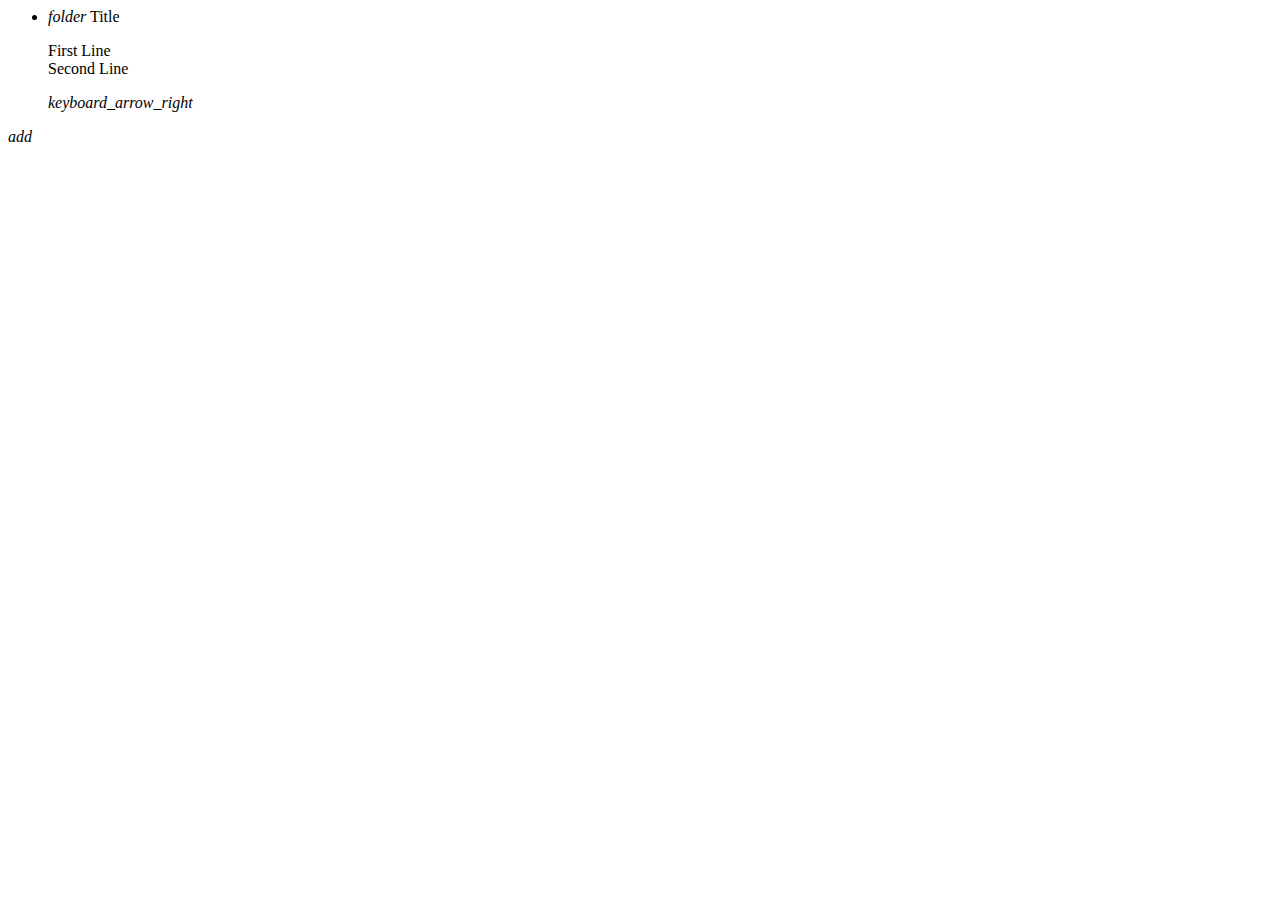
<file: src/main/resources/templates/todos/index.html>
<html xmlns="htp://www.w3.org/1999/xhtml"
      xmlns:th="http://www.thymeleaf.org"
      xmlns:layout="http://www.ultraq.net.nz/thymeleaf/layout"
      layout:decorator="layouts/main">
<head>
    <title th:text="#{view.todos.index.title}">Todo List</title>
</head>

<body>
<a layout:fragment="title" th:text="#{view.todos.index.title}"/>
<section layout:fragment="content">
    <div class="row">
        <ul class="collection card-panel">
            <li class="collection-item avatar" th:each="todoItem : ${todos}">
                <i class="material-icons circle">folder</i>
                <span class="title" th:text="${todoItem.content}">Title</span>
                <p>First Line <br/>
                    Second Line
                </p>
                <a th:href="${#mvc.url('TC#show').arg(0, todoItem.id).build()}" class="secondary-content"><i class="material-icons">keyboard_arrow_right</i></a>
            </li>
        </ul>

        <div class="fixed-action-btn" style="top: 143px; right: 94px;">

            <a th:href="${#mvc.url('TC#newly').build()}" class="btn-floating btn-large waves-effect waves-light red">
                <i class="material-icons">add</i>
            </a>
        </div>
    </div>
</section>

</body>
</html>
</file>
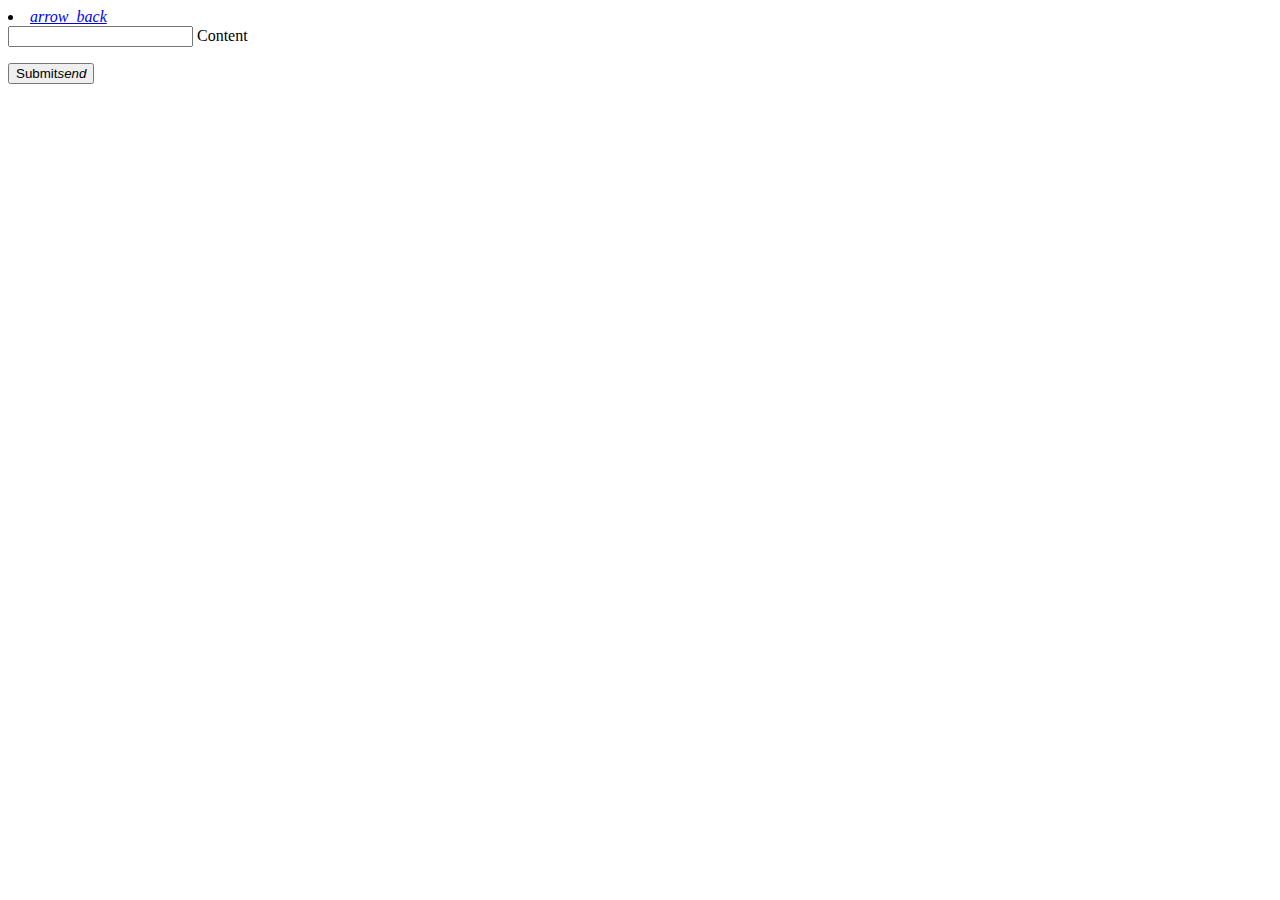
<file: src/main/resources/templates/todos/new.html>
<html xmlns="htp://www.w3.org/1999/xhtml"
      xmlns:th="http://www.thymeleaf.org"
      xmlns:layout="http://www.ultraq.net.nz/thymeleaf/layout"
      layout:decorator="layouts/main">
<head>
    <title th:text="#{view.todos.new.title}">New Todo</title>
</head>

<body>
<a layout:fragment="title" th:text="#{view.todos.new.title}"/>
<li layout:fragment="back">
    <a href="#" th:href="${#mvc.url('TC#index').build()}"><i class="material-icons">arrow_back</i></a>
</li>
<section layout:fragment="content">
    <div class="row">
        <form th:fragment="_form" class="col s12" method="post" th:action="${#mvc.url('TC#create').build()}" th:object="${todo}">
            <div class="row">
                <div class="input-field col s6">
                    <input id="content" type="text" th:field="*{content}"
                           th:attr="class=${#fields.hasErrors('content') ? 'invalid' : ''} "/>
                    <label for="content" th:text="#{model.attributes.todo.content}">Content</label>
                    <p class="filed-error" th:if="${#fields.hasErrors('content')}" th:errors="*{content}"></p>
                </div>
            </div>

            <button class="btn waves-effect waves-light" type="submit" name="action" th:text="#{view.todos.new.send}">
                Submit<i class="material-icons right">send</i>
            </button>

        </form>
    </div>
</section>
</body>
</html>
</file>
